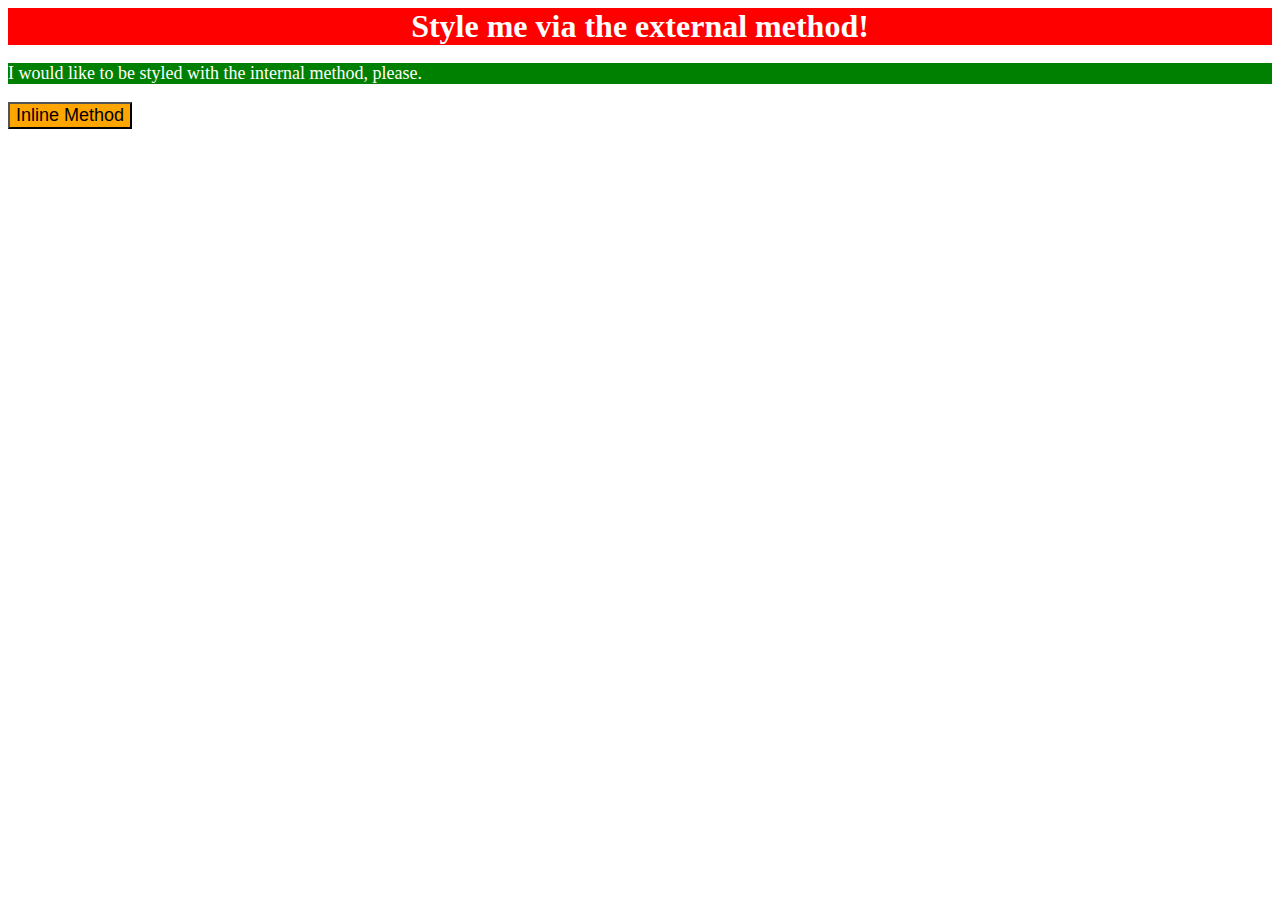
<file: foundations/01-css-methods/index.html>
<!DOCTYPE html>
<html lang="en">
  <head>
    <meta charset="UTF-8">
    <meta http-equiv="X-UA-Compatible" content="IE=edge">
    <meta name="viewport" content="width=device-width, initial-scale=1.0">
    <link rel="stylesheet" href="styles.css">
    <title>Methods for Adding CSS</title>
    <style>
        p {
          background-color: green;
          color: white;
          font-size: 18px;
        }
    </style>
  </head>
  <body>
    <div>Style me via the external method!</div>
    <p>I would like to be styled with the internal method, please.</p>
    <button style="background-color: orange; font-size: 18px;">Inline Method</button>
  </body>
</html>
</file>
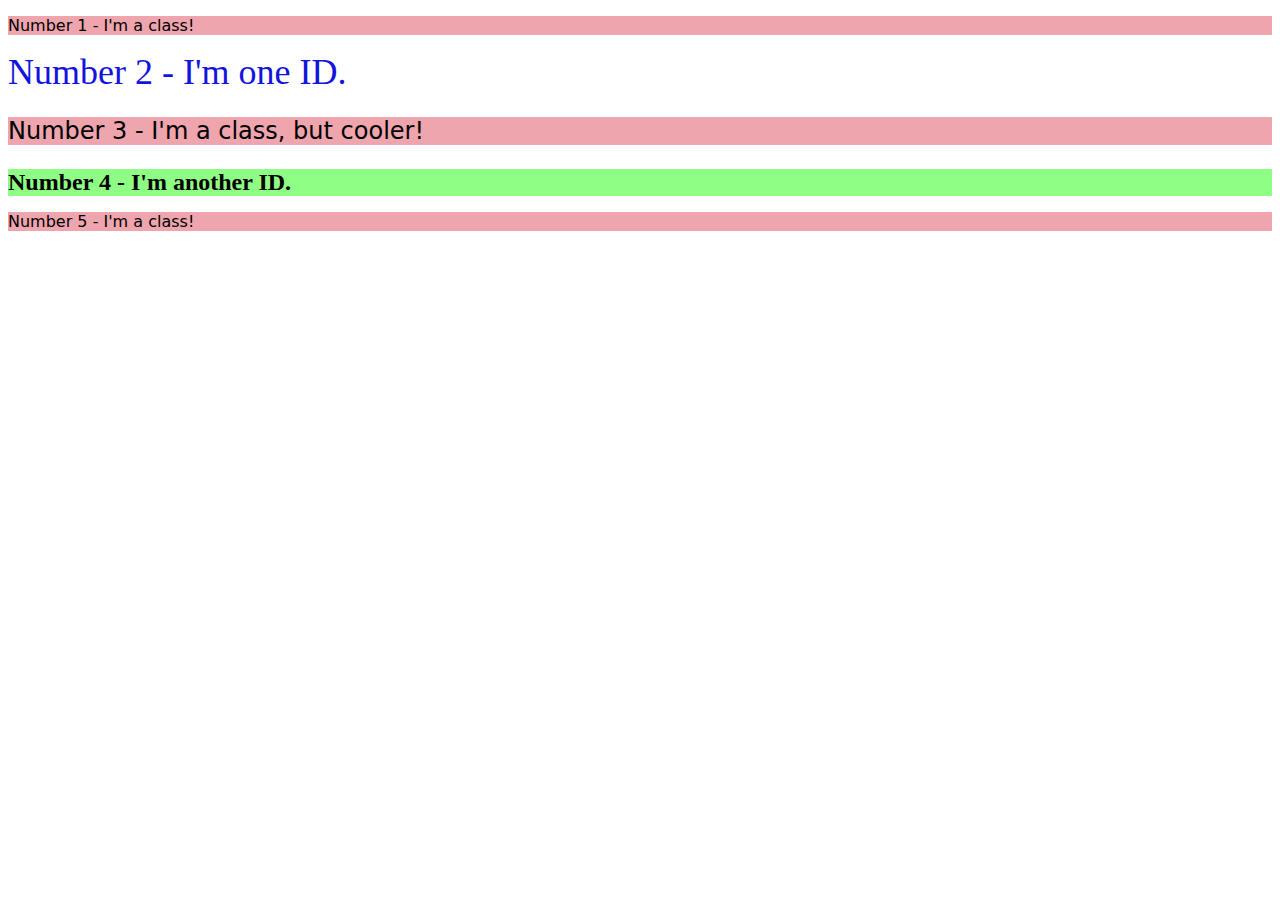
<file: foundations/02-class-id-selectors/index.html>
<!DOCTYPE html>
<html lang="en">
  <head>
    <meta charset="UTF-8">
    <meta http-equiv="X-UA-Compatible" content="IE=edge">
    <meta name="viewport" content="width=device-width, initial-scale=1.0">
    <title>Class and ID Selectors</title>
    <link rel="stylesheet" href="style.css">
  </head>
  <body>
    <p class="klasa">Number 1 - I'm a class!</p>
    <div id="number2">Number 2 - I'm one ID.</div>
    <p class="klasa subklasa">Number 3 - I'm a class, but cooler!</p>
    <div id="number4" class="subklasa">Number 4 - I'm another ID.</div>
    <p class="klasa">Number 5 - I'm a class!</p>
  </body>
</html>
</file>
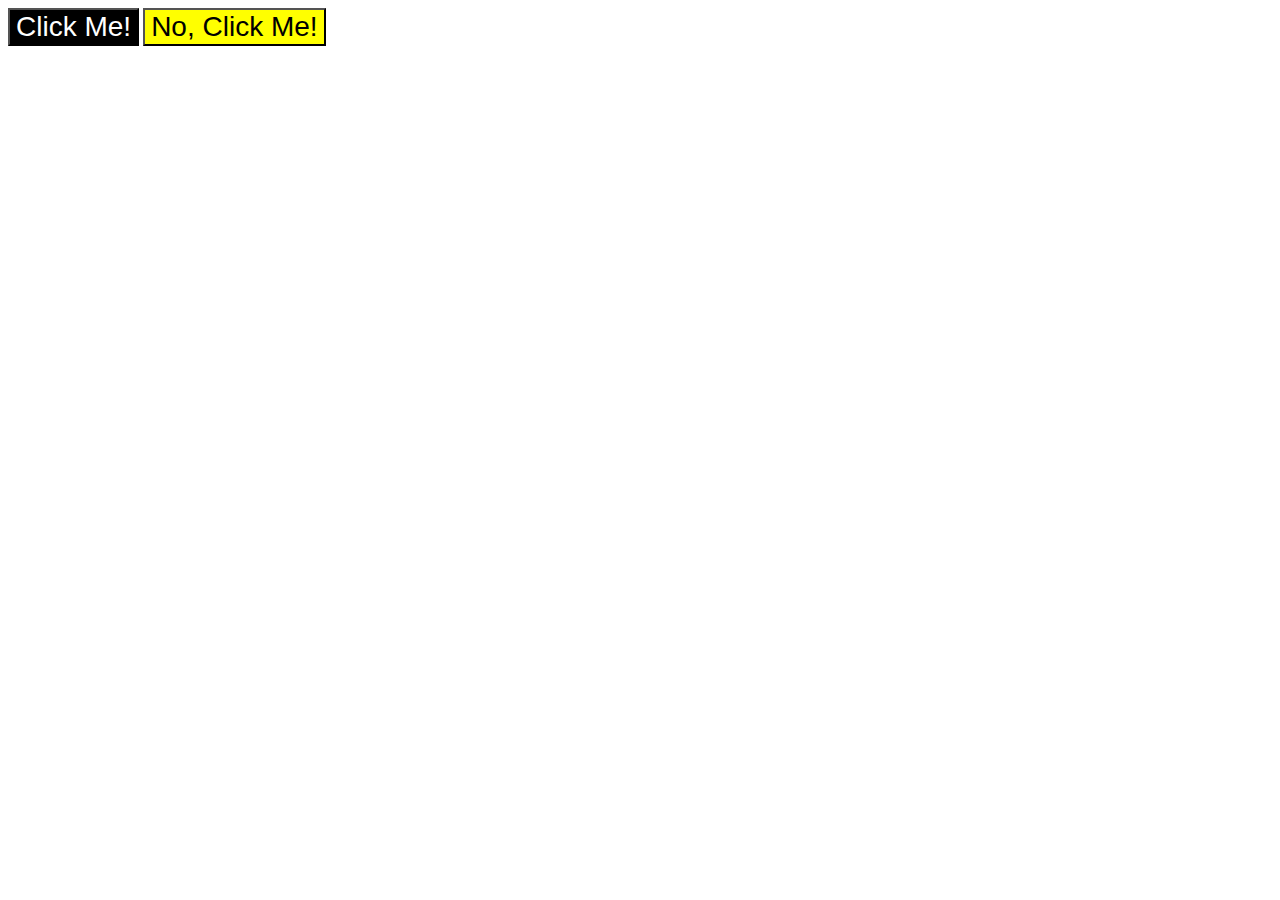
<file: foundations/03-grouping-selectors/index.html>
<!DOCTYPE html>
<html lang="en">
  <head>
    <meta charset="UTF-8">
    <meta http-equiv="X-UA-Compatible" content="IE=edge">
    <meta name="viewport" content="width=device-width, initial-scale=1.0">
    <title>Grouping Selectors</title>
    <link rel="stylesheet" href="style.css">
  </head>
  <body>
    <button class="btn1">Click Me!</button>
    <button class="btn2">No, Click Me!</button>
  </body>
</html>
</file>
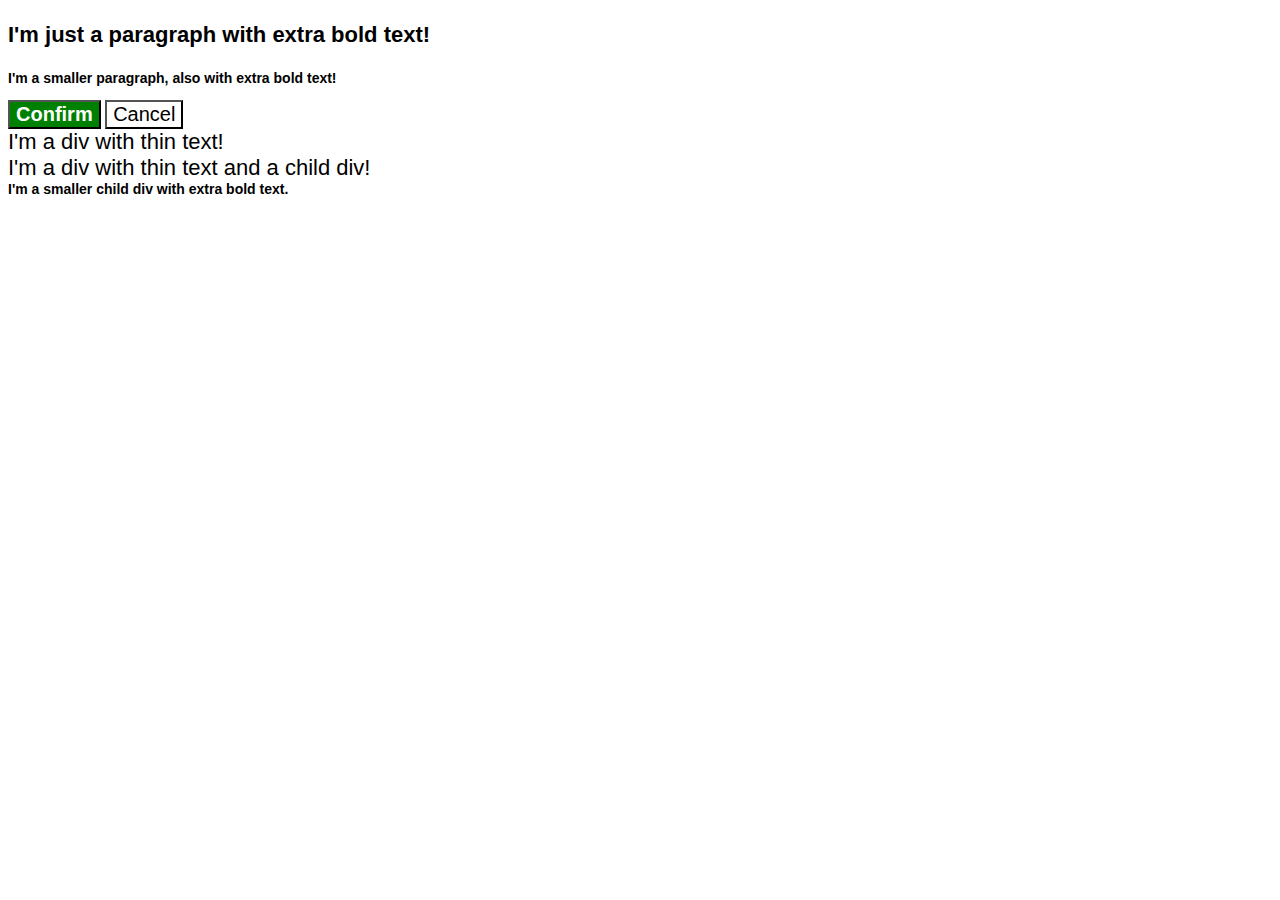
<file: foundations/06-cascade-fix/index.html>
<!DOCTYPE html>
<html lang="en">
  <head>
    <meta charset="UTF-8">
    <meta http-equiv="X-UA-Compatible" content="IE=edge">
    <meta name="viewport" content="width=device-width, initial-scale=1.0">
    <title>Fix the Cascade</title>
    <link rel="stylesheet" href="style.css">
  </head>
  <body>
    <p class="para">I'm just a paragraph with extra bold text!</p>
    <p class="para small-para">I'm a smaller paragraph, also with extra bold text!</p>

    <button id="confirm-button" class="button confirm">Confirm</button>
    <button id="cancel-button" class="button cancel">Cancel</button>

    <div class="text">I'm a div with thin text!</div>
    <div class=" text">I'm a div with thin text and a child div!
      <div class="text child">I'm a smaller child div with extra bold text.</div>
    </div>
  </body>
</html>
</file>
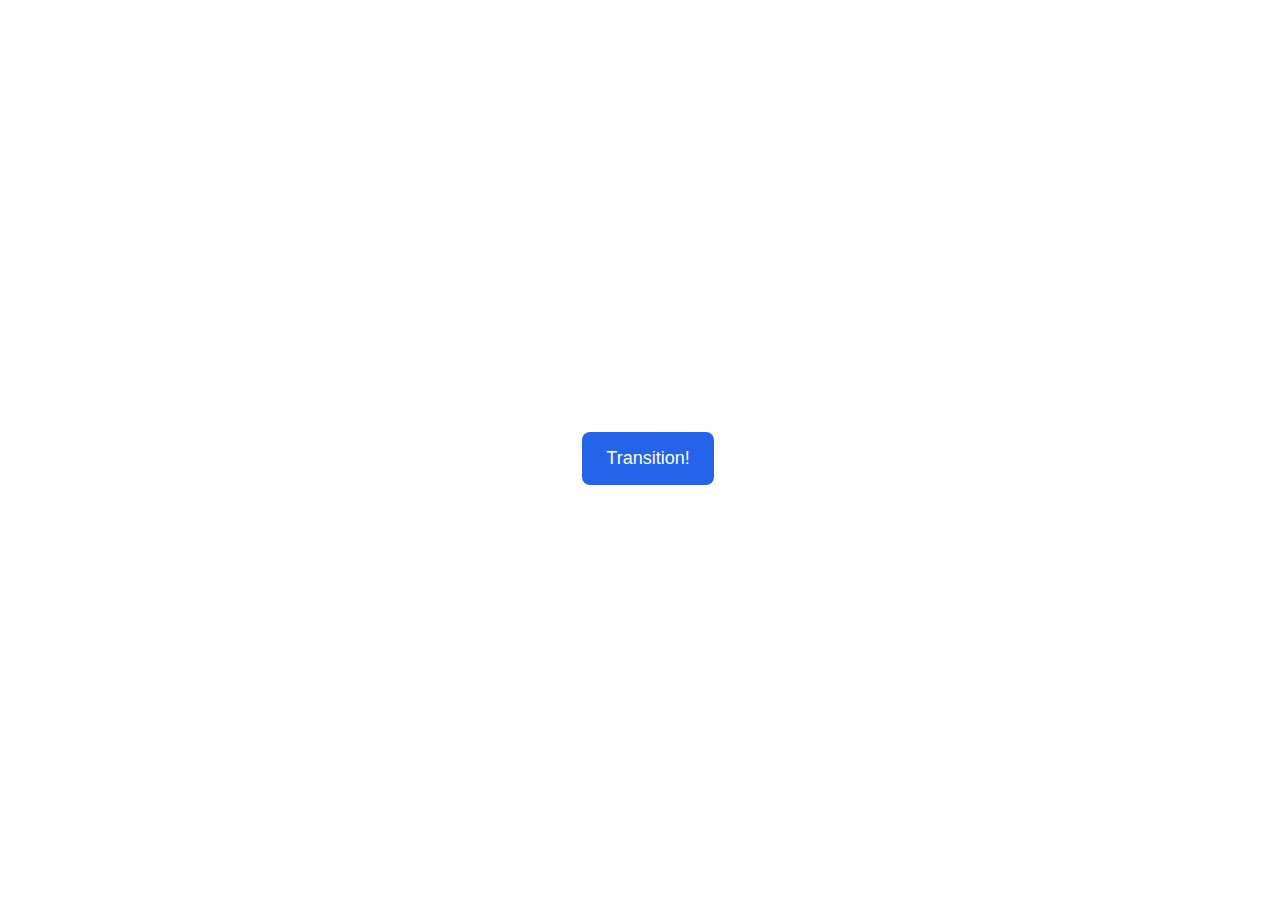
<file: advanced-html-css/animation/01-button-hover/index.html>
<!DOCTYPE html>
<html lang="en">
  <head>
    <meta charset="UTF-8" />
    <meta http-equiv="X-UA-Compatible" content="IE=edge" />
    <meta name="viewport" content="width=device-width, initial-scale=1.0" />
    <title>Button Hover</title>
    <link rel="stylesheet" href="style.css" />
  </head>
  <body>
    <div id="transition-container">
      <button>Transition!</button>
    </div>
  </body>
</html>
</file>
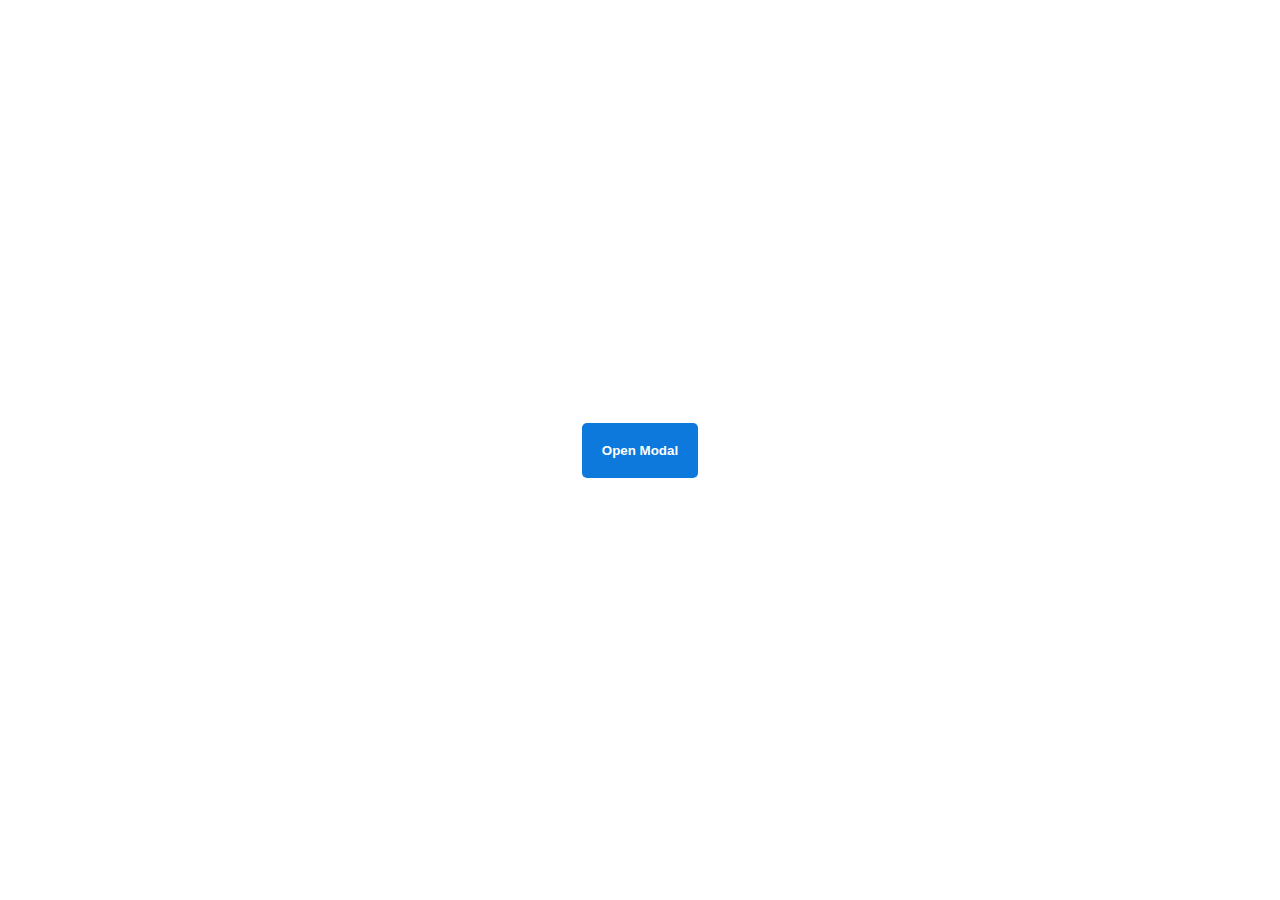
<file: advanced-html-css/animation/02-pop-up/index.html>
<!DOCTYPE html>
<html lang="en">
  <head>
    <meta charset="UTF-8" />
    <meta http-equiv="X-UA-Compatible" content="IE=edge" />
    <meta name="viewport" content="width=device-width, initial-scale=1.0" />
    <title>Popup</title>
    <link rel="stylesheet" href="style.css" />
  </head>
  <body>
    <div class="backdrop"></div>
    <div class="popup-modal">
      <h1>Look at me!</h1>
      <p>I'm a pop up dialog!</p>
      <button id="close-modal">Close Modal</button>
    </div>
    <div class="button-container">
      <button id="trigger-modal">Open Modal</button>
    </div>
    <script src="script.js"></script>
  </body>
</html>
</file>
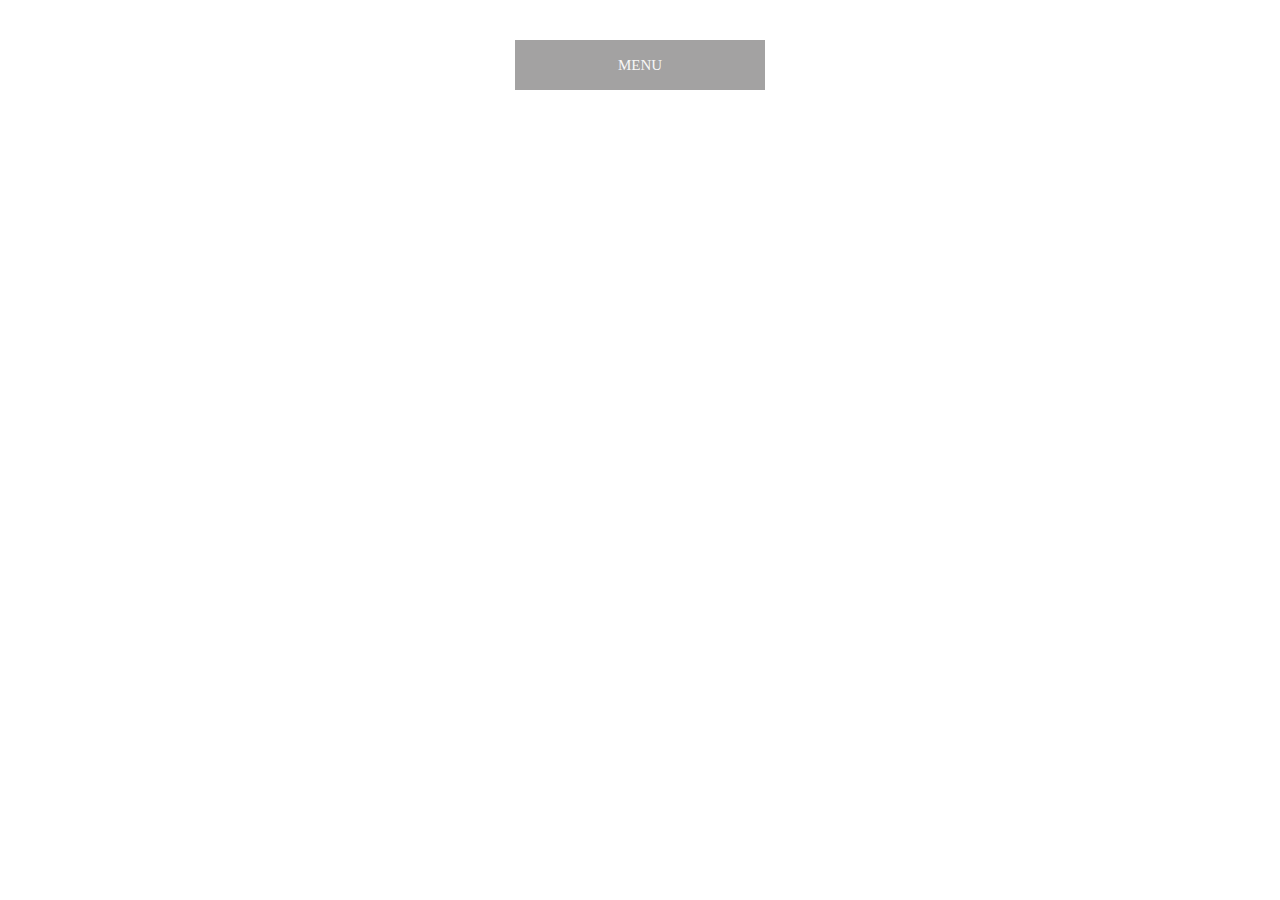
<file: advanced-html-css/animation/03-dropdown-menu/index.html>
<!DOCTYPE html>
<html lang="en">
  <head>
    <meta charset="UTF-8" />
    <meta http-equiv="X-UA-Compatible" content="IE=edge" />
    <meta name="viewport" content="width=device-width, initial-scale=1.0" />
    <title>Dropdown Menu</title>
    <link rel="stylesheet" href="style.css" />
  </head>
  <body>
    <div class="dropdown-container">
        <div class="menu-title">MENU</div>
        <ul class="dropdown-menu">
            <li>ITEM 1</li>
            <li>ITEM 2</li>
            <li>ITEM 3</li>
            <li>ITEM 4</li>
            <li>ITEM 5</li>
        </ul>
    </div>
    <script src="script.js"></script>
  </body>
</html>
</file>
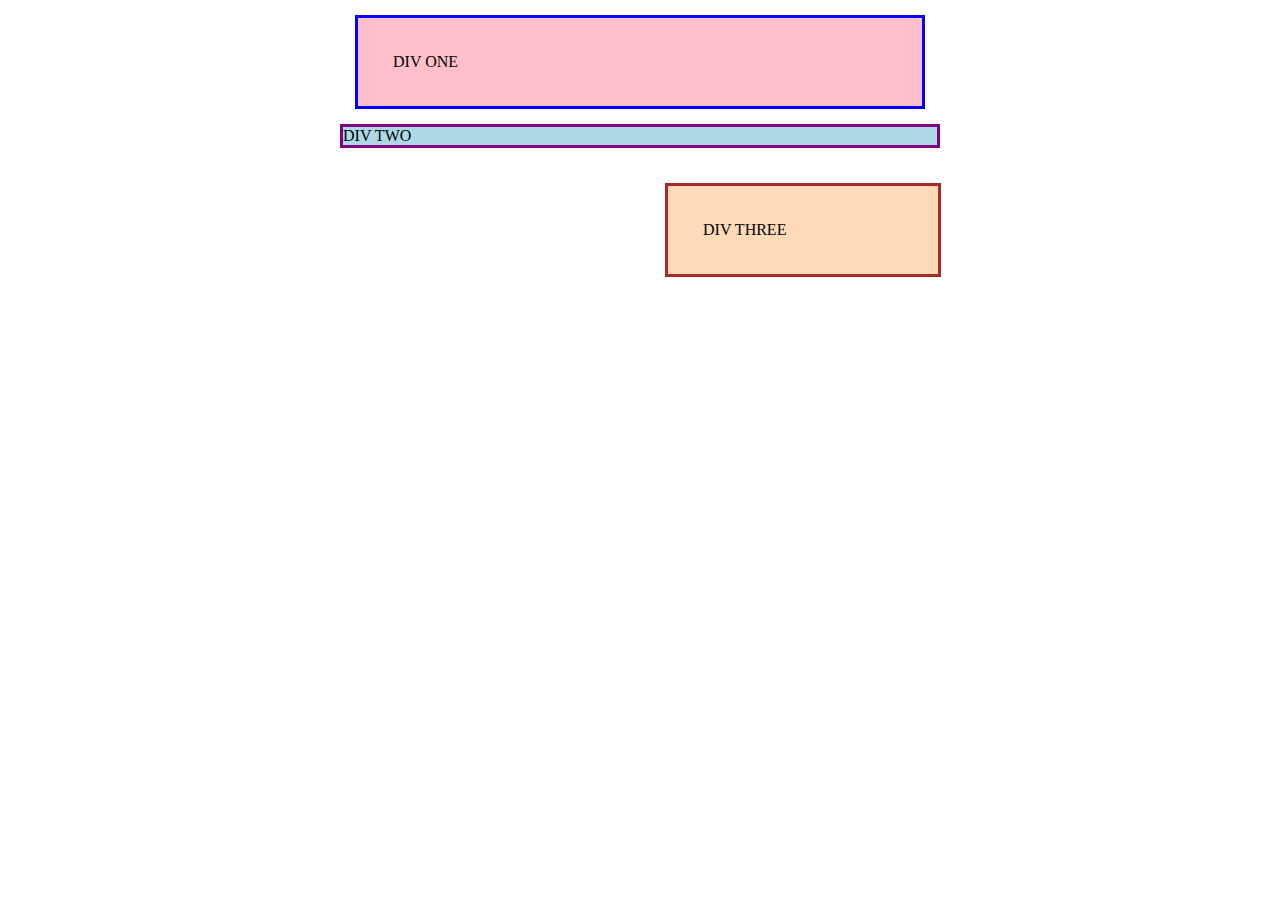
<file: foundations/block-and-inline/01-margin-and-padding-1/index.html>
<!DOCTYPE html>
<html lang="en">
  <head>
    <meta charset="UTF-8">
    <meta http-equiv="X-UA-Compatible" content="IE=edge">
    <meta name="viewport" content="width=device-width, initial-scale=1.0">
    <title>Margin and Padding exercise</title>
    <link rel="stylesheet" href="style.css">
  </head>
  <body>
    <div class="one">
      DIV ONE
    </div>
    <div class="two">
      DIV TWO
    </div>
    <div class="three">
      DIV THREE
    </div>
  </body>
</html>
</file>
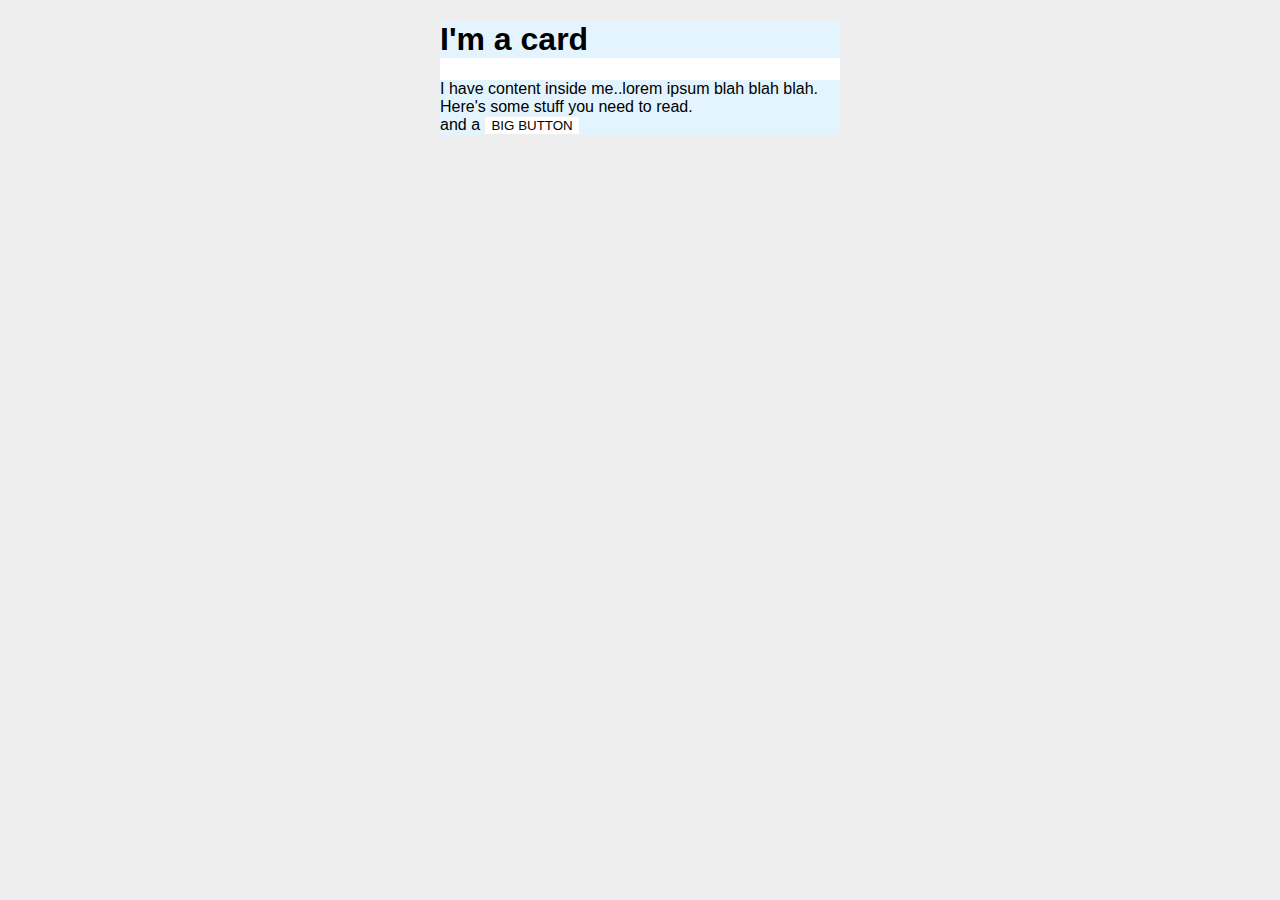
<file: foundations/block-and-inline/02-margin-and-padding-2/index.html>
<!DOCTYPE html>
<html lang="en">
  <head>
    <meta charset="UTF-8">
    <meta http-equiv="X-UA-Compatible" content="IE=edge">
    <meta name="viewport" content="width=device-width, initial-scale=1.0">
    <title>Margin and Padding exercise 2</title>
    <link rel="stylesheet" href="style.css">
  </head>
  <body>
    <div class="card">
      <h1 class="title">I'm a card</h1>
      <div class="content">I have content inside me..lorem ipsum blah blah blah. Here's some stuff you need to read.</div>
      <div class="button-container">and a <button>BIG BUTTON</button></div>
    </div>
  </body>
</html>
</file>
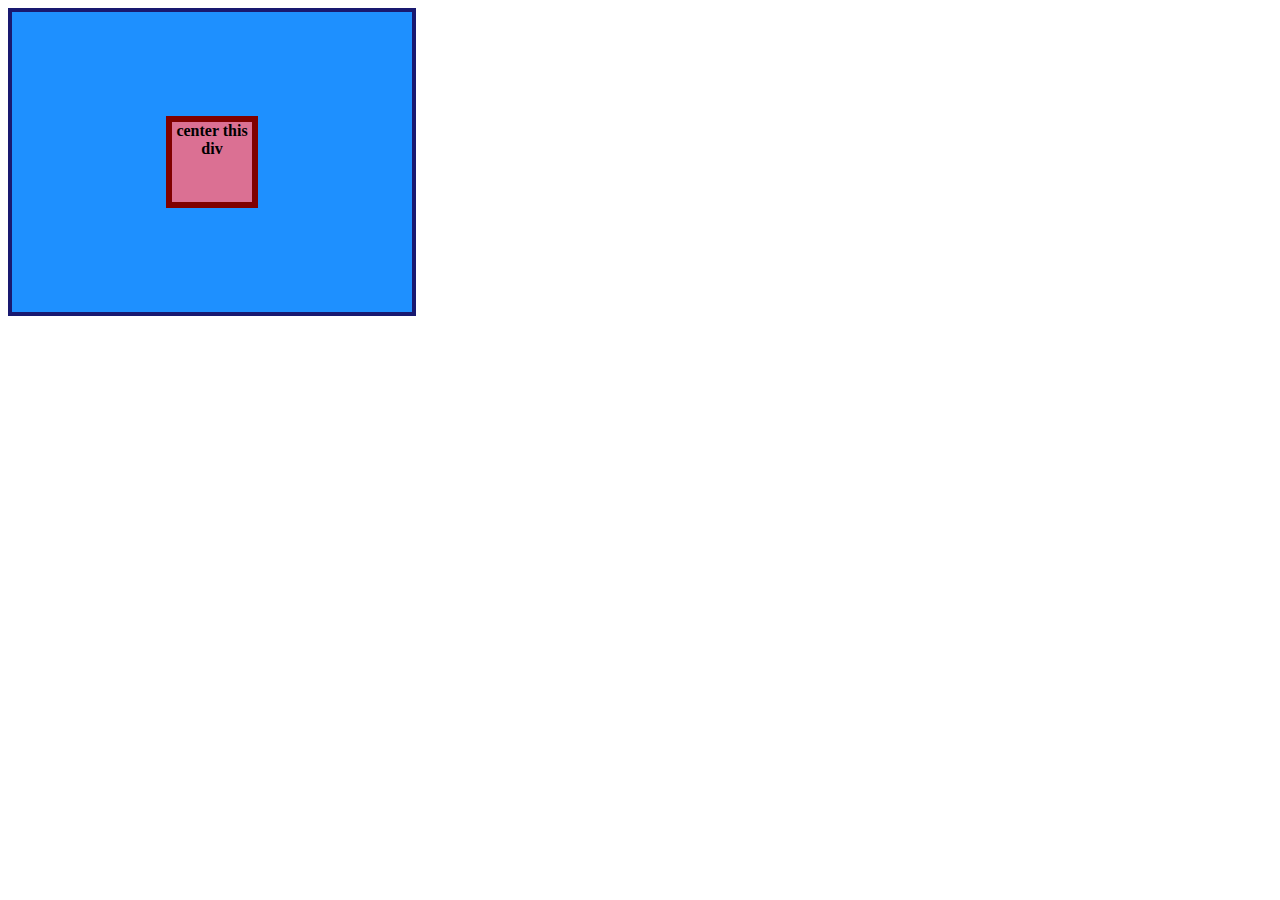
<file: foundations/flex/01-flex-center/index.html>
<!DOCTYPE html>
<html lang="en">
  <head>
    <meta charset="UTF-8">
    <meta http-equiv="X-UA-Compatible" content="IE=edge">
    <meta name="viewport" content="width=device-width, initial-scale=1.0">
    <title>CENTER THIS DIV</title>
    <link rel="stylesheet" href="style.css">
  </head>
  <body>
    <div class="container">
      <div class="box">center this div</div>
    </div>
  </body>
</html>
</file>
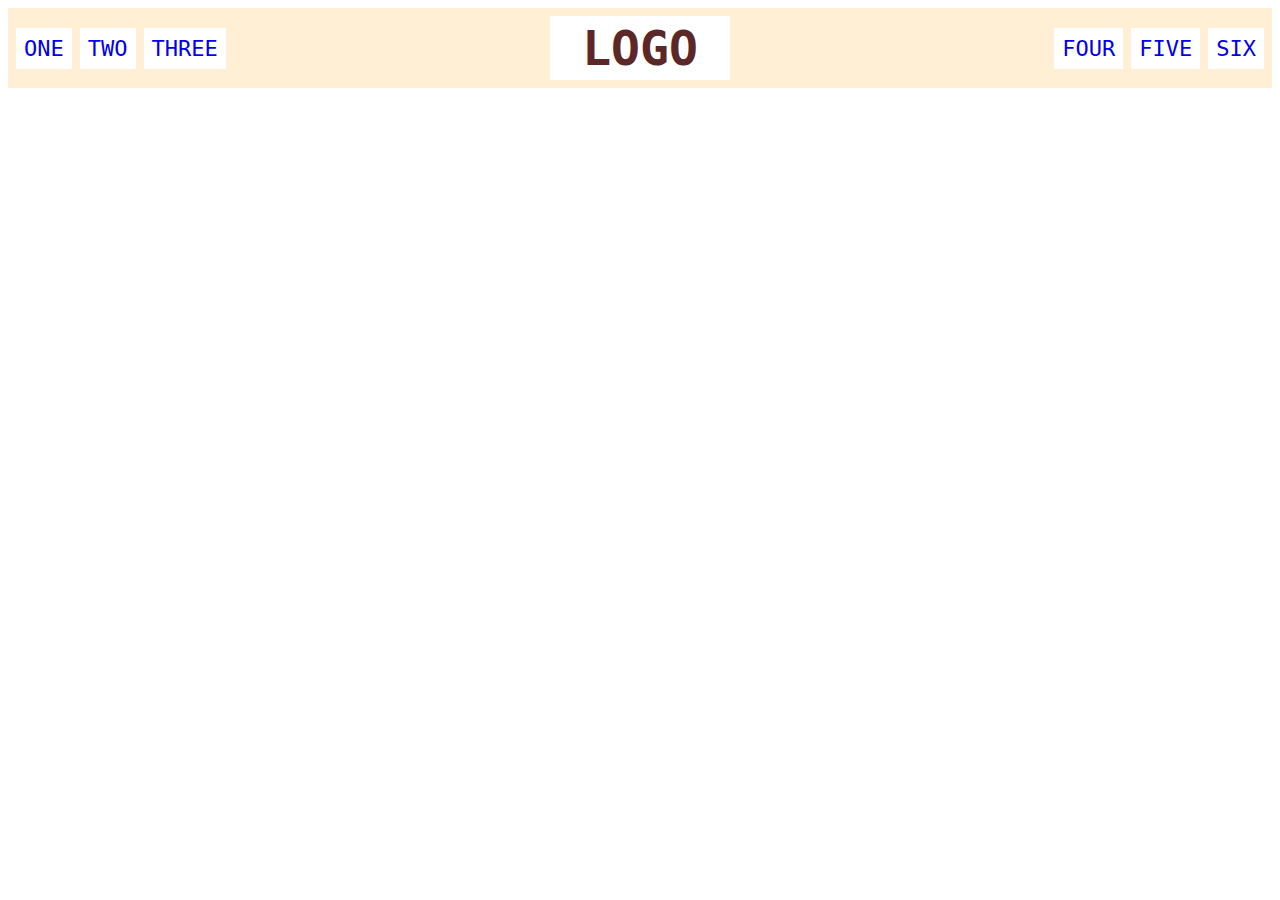
<file: foundations/flex/02-flex-header/index.html>
<!DOCTYPE html>
<html lang="en">
  <head>
    <meta charset="UTF-8">
    <meta http-equiv="X-UA-Compatible" content="IE=edge">
    <meta name="viewport" content="width=device-width, initial-scale=1.0">
    <title>Flex Header</title>
    <link rel="stylesheet" href="style.css">
  </head>
  <body>
    <div class="header">
      <div class="left-links">
        <ul>
          <li><a href="#">ONE</a></li>
          <li><a href="#">TWO</a></li>
          <li><a href="#">THREE</a></li>
        </ul>
      </div>
      <div class="logo">LOGO</div>
      <div class="right-links">
        <ul>
          <li><a href="#">FOUR</a></li>
          <li><a href="#">FIVE</a></li>
          <li><a href="#">SIX</a></li>
        </ul>
      </div>
    </div>
  </body>
</html>
</file>
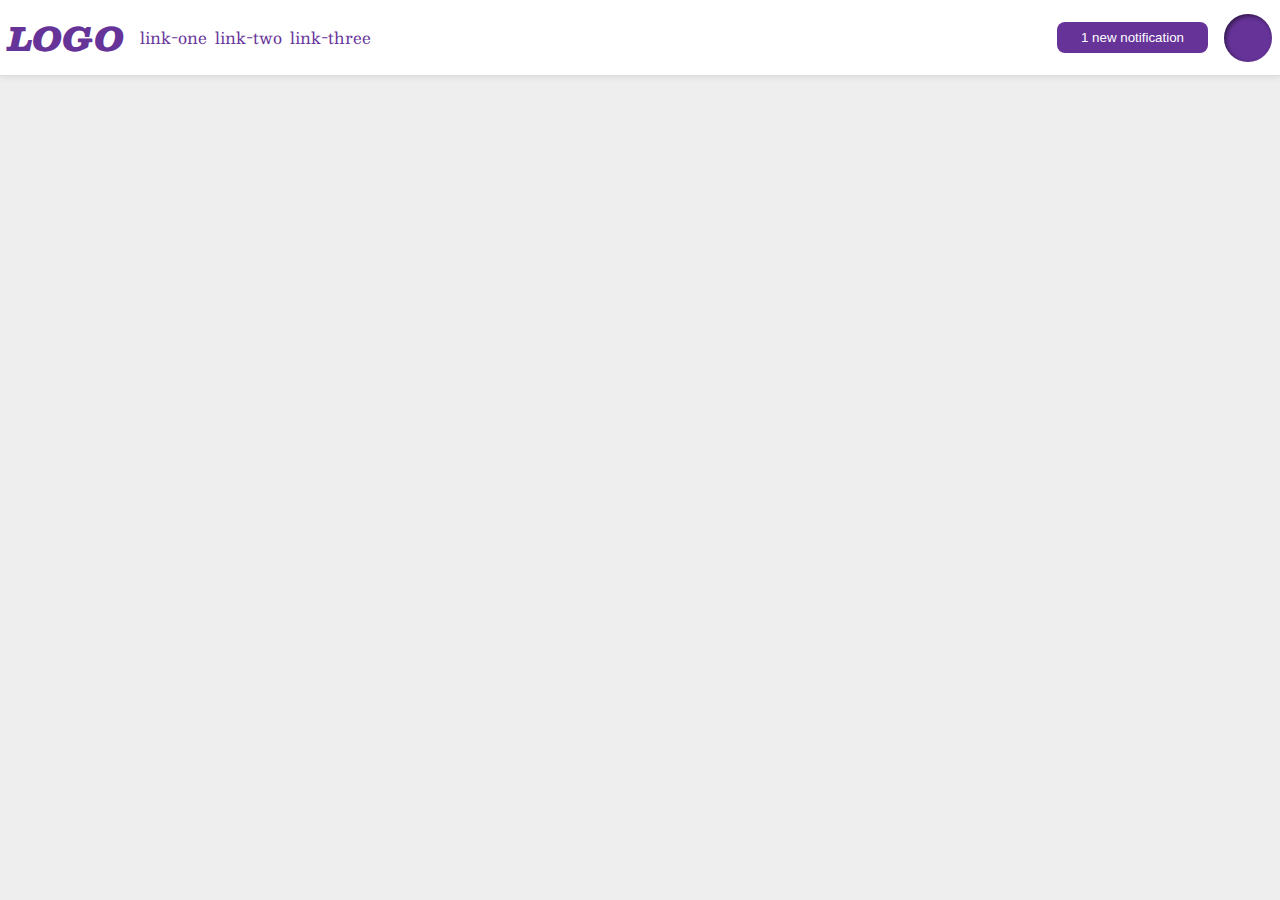
<file: foundations/flex/03-flex-header-2/index.html>
<!DOCTYPE html>
<html lang="en">
  <head>
    <meta charset="UTF-8">
    <meta http-equiv="X-UA-Compatible" content="IE=edge">
    <meta name="viewport" content="width=device-width, initial-scale=1.0">
    <title>Flex Header 2</title>
    <link rel="stylesheet" href="style.css">
  </head>
  <body>
    <div class="header">
      <div class="logo">
        LOGO
      </div>
      <ul class="links">
        <li><a href="https://google.com">link-one</a></li>
        <li><a href="https://google.com">link-two</a></li>
        <li><a href="https://google.com">link-three</a></li>
      </ul>
      <div class="button">
        <button class="notifications">
         1 new notification
        </button>
        <div class="profile-image"></div>
      </div>
    
    </div>
  </body>
</html>
</file>
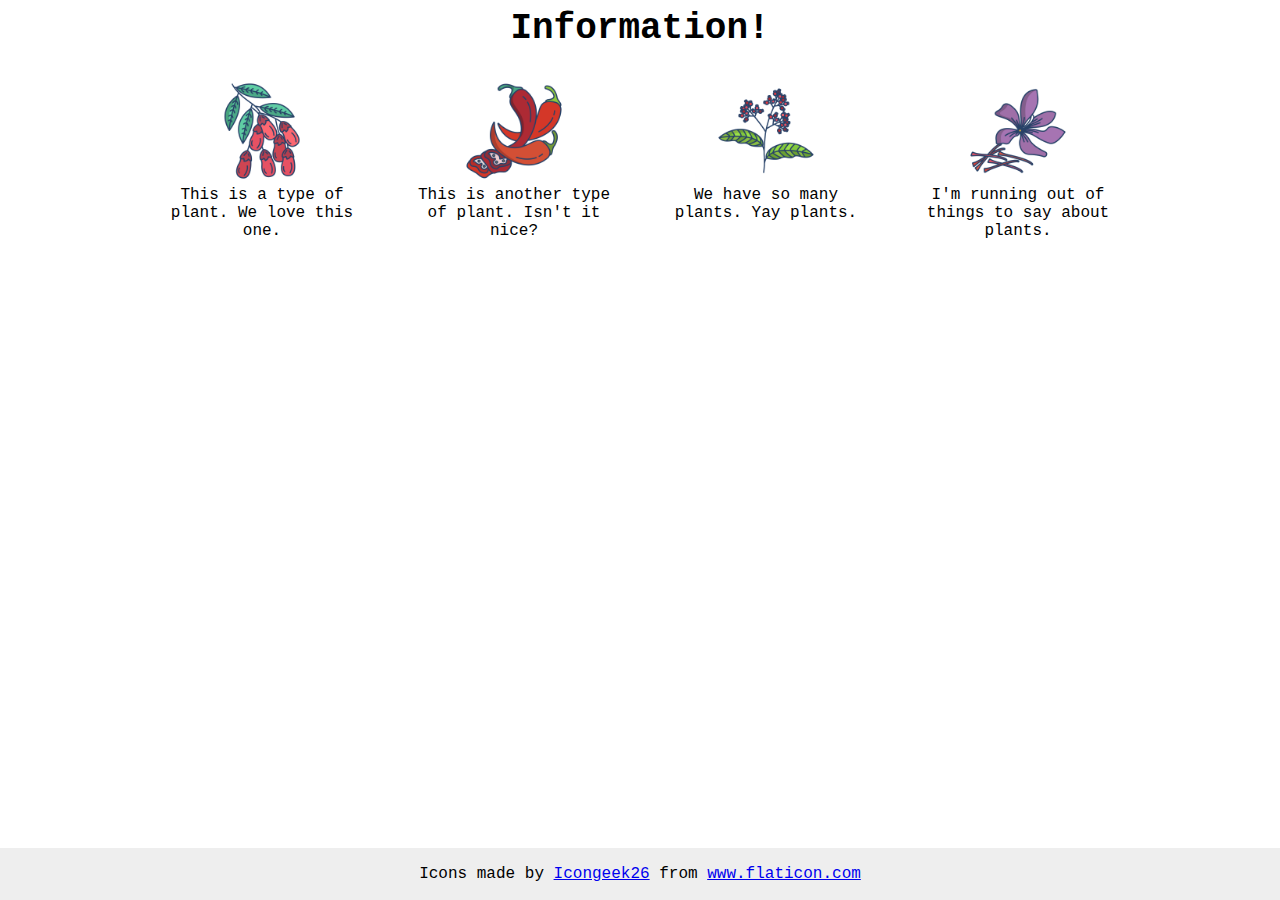
<file: foundations/flex/04-flex-information/index.html>
<!DOCTYPE html>
<html lang="en">
  <head>
    <meta charset="UTF-8">
    <meta http-equiv="X-UA-Compatible" content="IE=edge">
    <meta name="viewport" content="width=device-width, initial-scale=1.0">
    <title>Information</title>
    <link rel="stylesheet" href="style.css">
  </head>
  <body>
    <div class="title">Information!</div>
    <div class="images">
      <div class="info">
      <img src="./images/barberry.png" alt="barberry">
      <div class="text">This is a type of plant. We love this one.</div>
      </div>
      
      <div class="info">
      <img src="./images/chilli.png" alt="chili">
      <div class="text">This is another type of plant. Isn't it nice?</div>
      </div>

      <div class="info">
      <img src="./images/pepper.png" alt="pepper">
      <div class="text">We have so many plants. Yay plants.</div>
      </div>

      <div class="info">
      <img src="./images/saffron.png" alt="saffron">
      <div class="text">I'm running out of things to say about plants.</div>
      </div>
    </div>
    <!-- disregard this section, it's here to give attribution to the creator of these icons -->
    <div class="footer">
      <div>Icons made by <a href="https://www.flaticon.com/authors/icongeek26" title="Icongeek26">Icongeek26</a> from <a href="https://www.flaticon.com/" title="Flaticon">www.flaticon.com</a></div>
    </div>
  </body>
</html>
</file>
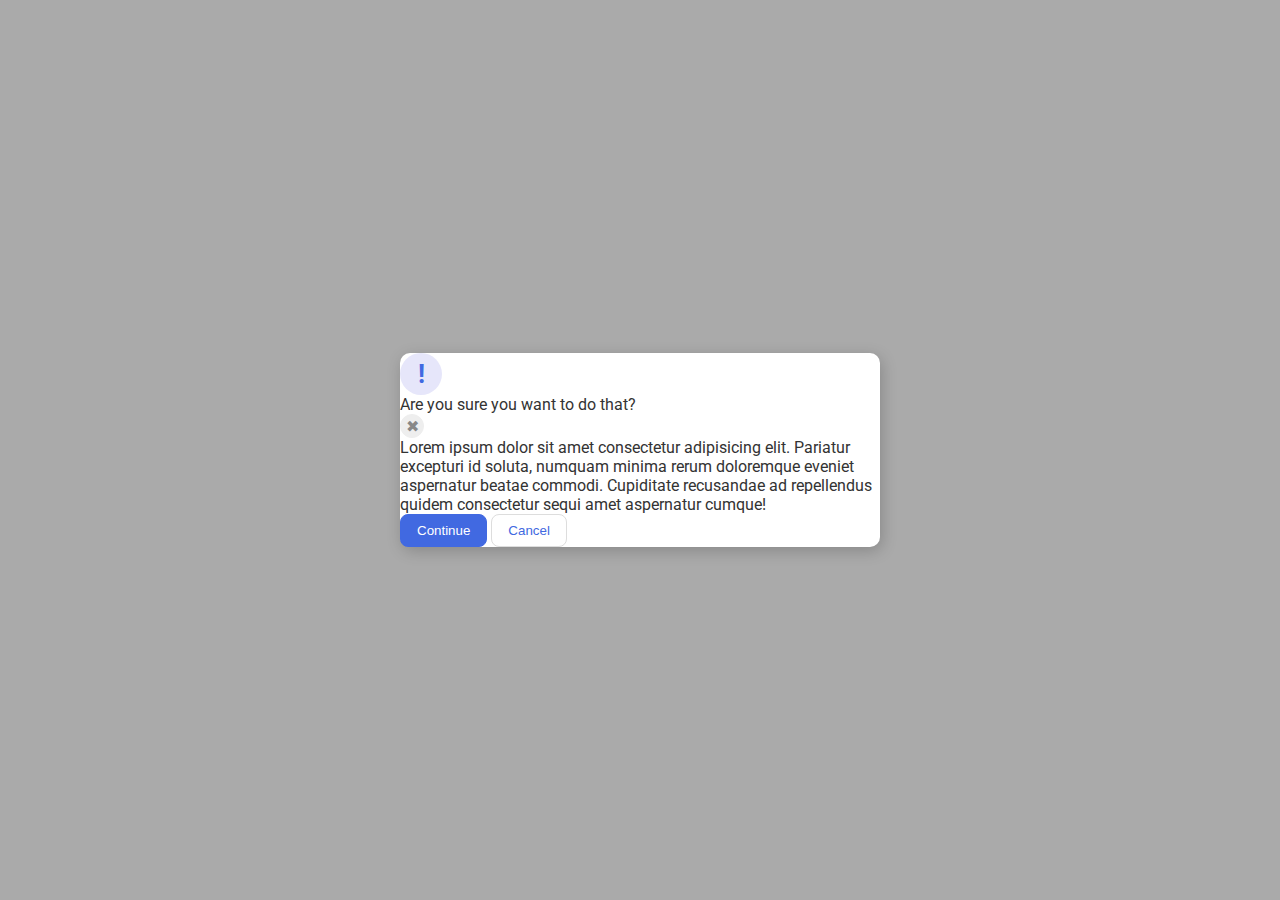
<file: foundations/flex/05-flex-modal/index.html>
<!DOCTYPE html>
<html lang="en">
  <head>
    <meta charset="UTF-8">
    <meta http-equiv="X-UA-Compatible" content="IE=edge">
    <meta name="viewport" content="width=device-width, initial-scale=1.0">
    <link rel="stylesheet" href="style.css">
    <title>Modal</title>
  </head>
  <body>
    <div class="modal">
      <div class="icon">!</div>
      <div class="header">Are you sure you want to do that?</div>
      <button class="close-button">✖</button>
      <div class="text">Lorem ipsum dolor sit amet consectetur adipisicing elit. Pariatur excepturi id soluta, numquam minima rerum doloremque eveniet aspernatur beatae commodi. Cupiditate recusandae ad repellendus quidem consectetur sequi amet aspernatur cumque!</div>
      <button class="continue">Continue</button>
      <button class="cancel">Cancel</button>
    </div>
  </body>
</html>
</file>
<file: foundations/01-css-methods/styles.css>
div {
    color: white;
    background-color: red;
    font-size: 32px;
    text-align: center;
    font-weight: bold;
}
</file>
<file: foundations/02-class-id-selectors/style.css>
.klasa {
  background-color: #eea5ad;  
  font-family: "Verdana", "DejaVu sans", sans-serif;
}

.subklasa {
    font-size: 24px;
}

#number2 {
    color: #1313e0;
    font-size: 36px;
}

#number4 {
    background-color: #8eff84;
    font-weight: bold;
}
</file>
<file: foundations/03-grouping-selectors/style.css>
.btn1 {
    background-color: black;
    color: white;
}

.btn2 {
    background-color: yellow;
}

.btn1, .btn2 {
    font-size: 28px;
    font-family: "Helvetica", "TImes New Roman", sans-serif;
}
</file>
<file: foundations/06-cascade-fix/style.css>
body {
  font-family: Arial, Helvetica, sans-serif;
}

.para,
.small-para {
  color: hsl(0, 0%, 0%);
  font-weight: 800;
}

.para {
  font-size: 22px;
}

.para.small-para {
  font-size: 14px;
  font-weight: 800;
}

#confirm-button {
  background: green;
  color: white;
  font-weight: bold;
} 

.button {
  background-color: rgb(255, 255, 255);
  color: rgb(0, 0, 0);
  font-size: 20px;
}

div.text {
  color: rgb(0, 0, 0);
  font-size: 22px;
  font-weight: 100;
}

.text .child {
  color: rgb(0, 0, 0);
  font-weight: 800;
  font-size: 14px;
}
</file>
<file: advanced-html-css/animation/01-button-hover/style.css>
#transition-container {
  width: 100vw;
  height: 100vh;
  display: flex;
  flex-direction: column;
  justify-content: center;
  align-items: center;
  font-family: Arial, sans-serif;
}

button {
  border-radius: 8px;
  border: none;
  background-color: #2563eb;
  color: white;
  font-size: 18px;
  padding: 16px 24px;
  text-align: center;
}
</file>
<file: advanced-html-css/animation/02-pop-up/style.css>
* {
  padding: 0;
  margin: 0;
}

body {
  overflow: hidden;
}

.button-container {
  width: 100vw;
  height: 100vh;
  background-color: #ffffff;
  opacity: 100%;
  display: flex;
  align-items: center;
  justify-content: center;
}

button {
  padding: 20px;
  color: #ffffff;
  background-color: #0e79dd;
  border: none;
  border-radius: 5px;
  font-weight: 600;
}

.popup-modal {
  padding: 32px 64px;
  background-color: white;
  border: 1px solid black;
  border-radius: 10px;
  position: fixed;
  top: 50%;
  left: 50%;
  transform-origin: center;
  transform: translate(-50%, -50%);
  pointer-events: none;
  opacity: 0%;
  text-align: center;
}

.popup-modal p {
  margin-bottom: 24px;
}

.backdrop {
  pointer-events: none;
  position: fixed;
  inset: 0;
  background: #000;
  opacity: 0%;
}

.popup-modal.show {
  opacity: 100%;
  pointer-events: all;
}

.backdrop.show {
  opacity: 30%;
}
</file>
<file: advanced-html-css/animation/03-dropdown-menu/style.css>
.dropdown-container {
  max-width: 250px;
  margin: 40px auto;
  text-align: center;
  line-height: 50px;
  font-size: 15px;
  color: rgb(247, 247, 247);
  cursor: pointer;
}

.menu-title {
  background-color: rgb(163, 162, 162);
}

.dropdown-menu {
  list-style: none;
  padding: 0;
  margin: 0;
  background-color: rgb(99, 97, 97);

  display: none;
}

ul.dropdown-menu li:hover {
  background: rgb(47, 46, 46);
}

.visible {
  display: block;
}
</file>
<file: foundations/block-and-inline/01-margin-and-padding-1/style.css>
body {
  max-width: 600px;
  margin: 0 auto;
}

.one {
  background: pink;
  border: 3px solid blue;
  /* CHANGE ME */
  padding: 35px;
  margin: 15px;
}

.two {
  background: lightblue;
  border: 3px solid purple;
  /* CHANGE ME */
  margin-bottom: 35px;
}

.three {
  background: peachpuff;
  border: 3px solid brown;
  width: 200px;
  /* CHANGE ME */
  padding: 35px;
  margin-left: 325px;
}
</file>
<file: foundations/block-and-inline/02-margin-and-padding-2/style.css>
body {
  background: #eee;
  font-family: sans-serif;
}

.card {
  width: 400px;
  background: #fff;
  margin: 16px auto;
}

.title {
  background: #e3f4ff;
}

.content {
  background: #e3f4ff;
}

.button-container {
  background: #e3f4ff;
}

button {
  background: white;
  border: 1px solid #eee;
  asdadsads
  
}
</file>
<file: foundations/flex/01-flex-center/style.css>
.container {
  background: dodgerblue;
  border: 4px solid midnightblue;
  width: 400px;
  height: 300px;
  display: flex;
  align-items: center;
  justify-content: center;
}

.box {
  background: palevioletred;
  font-weight: bold;
  text-align: center;
  border: 6px solid maroon;
  width: 80px;
  height: 80px;
}
</file>
<file: foundations/flex/02-flex-header/style.css>
.header  {
  font-family: monospace;
  background: papayawhip;
  display: flex;
  padding: 8px;
  justify-content: space-between;
  align-items: center;
 
}

.logo {
  font-size: 48px;
  font-weight: 900;
  color: rgb(92, 39, 39);
  background: white;
  padding: 4px 32px;
  margin: auto;
}

ul {
  /* this removes the dots on the list items*/
  list-style-type: none;
  display: flex;
  align-items: center;
  justify-content: center;
  padding: 0;
  gap: 8px;
}

a {
  font-size: 22px;
  background: white;
  padding: 8px;
  /* this removes the line under the links */
  text-decoration: none;
  
}
</file>
<file: foundations/flex/03-flex-header-2/style.css>
/* this is some magical font-importing.  
you'll learn about it later. */
@import url('https://fonts.googleapis.com/css2?family=Besley:ital,wght@0,400;1,900&display=swap');

body {
  margin: 0;
  background: #eee;
  font-family: Besley, serif;
}

.header {
  background: white;
  border-bottom: 1px solid #ddd;
  box-shadow: 0 0 8px rgba(0,0,0,.1);
  display: flex;
  justify-content: center;
  justify-items: center;
  padding: 8px;
}

.profile-image {
  background: rebeccapurple;
  box-shadow: inset 2px 2px 4px rgba(0,0,0,.5);
  border-radius: 50%;
  width: 48px;
  height: 48px;
}

.logo {
  color: rebeccapurple;
  font-size: 32px;
  font-weight: 900;
  font-style: italic;
  align-self: center;
  margin-right: 0px;
}

button {
  border: none;
  border-radius: 8px;
  background: rebeccapurple;
  color: white;
  padding: 8px 24px;
}

a {
  /* this removes the line under our links */
  text-decoration: none;
  color: rebeccapurple;
}

ul {
  list-style-type: none;
  display: flex;
  gap: 8px;
  padding: 0;
  margin-left: 16px;
  
}

.button {
  display: flex;
  margin-left: auto;
  justify-content: center;
  align-items: center;
  gap: 16px;
}
</file>
<file: foundations/flex/04-flex-information/style.css>
body {
  font-family: 'Courier New', Courier, monospace;
  text-align: center;
}

img {
  width: 100px;
  height: 100px;
}

.title {
  font-size: 36px;
  font-weight: 900;
  display: flex;
  justify-content: center;
  margin-bottom: 32px;
}

.images {
  display: flex;
  justify-content: center;
  gap: 52px;
}

.info {
  max-width: 200px;
}


/* do not edit this footer */
.footer {
  position: fixed;
  bottom: 0;
  left: 0;
  right: 0;
  height: 52px;
  display: flex;
  align-items: center;
  justify-content: center;
  background: #eee;
}
</file>
<file: foundations/flex/05-flex-modal/style.css>
@import url('https://fonts.googleapis.com/css2?family=Roboto:wght@400;700&display=swap');

html, body {
  height: 100%;
}

body {
  font-family: Roboto, sans-serif;
  margin: 0;
  background: #aaa;
  color: #333;
  /* I'll give you this one for free lol */
  display: flex;
  align-items: center;
  justify-content: center;
}

.modal {
  background: white;
  width: 480px;
  border-radius: 10px;
  box-shadow: 2px 4px 16px rgba(0,0,0,.2);
}

.icon {
  color: royalblue;
  font-size: 26px;
  font-weight: 700;
  background: lavender;
  width: 42px;
  height: 42px;
  border-radius: 50%;
  display: flex;
  align-items: center;
  justify-content: center;
}

.close-button {
  background: #eee;
  border-radius: 50%;
  color: #888;
  font-weight: 400;
  font-size: 16px;
  height: 24px;
  width: 24px;
  display: flex;
  align-items: center;
  justify-content: center;
  border: 1px solid #eee;
  padding: 0;
}

button {
  cursor: pointer;
  padding: 8px 16px;
  border-radius: 8px;
}

button.continue {
  background: royalblue;
  border: 1px solid royalblue;
  color: white;
}

button.cancel {
  background: white;
  border: 1px solid #ddd;
  color: royalblue;
}
</file>
